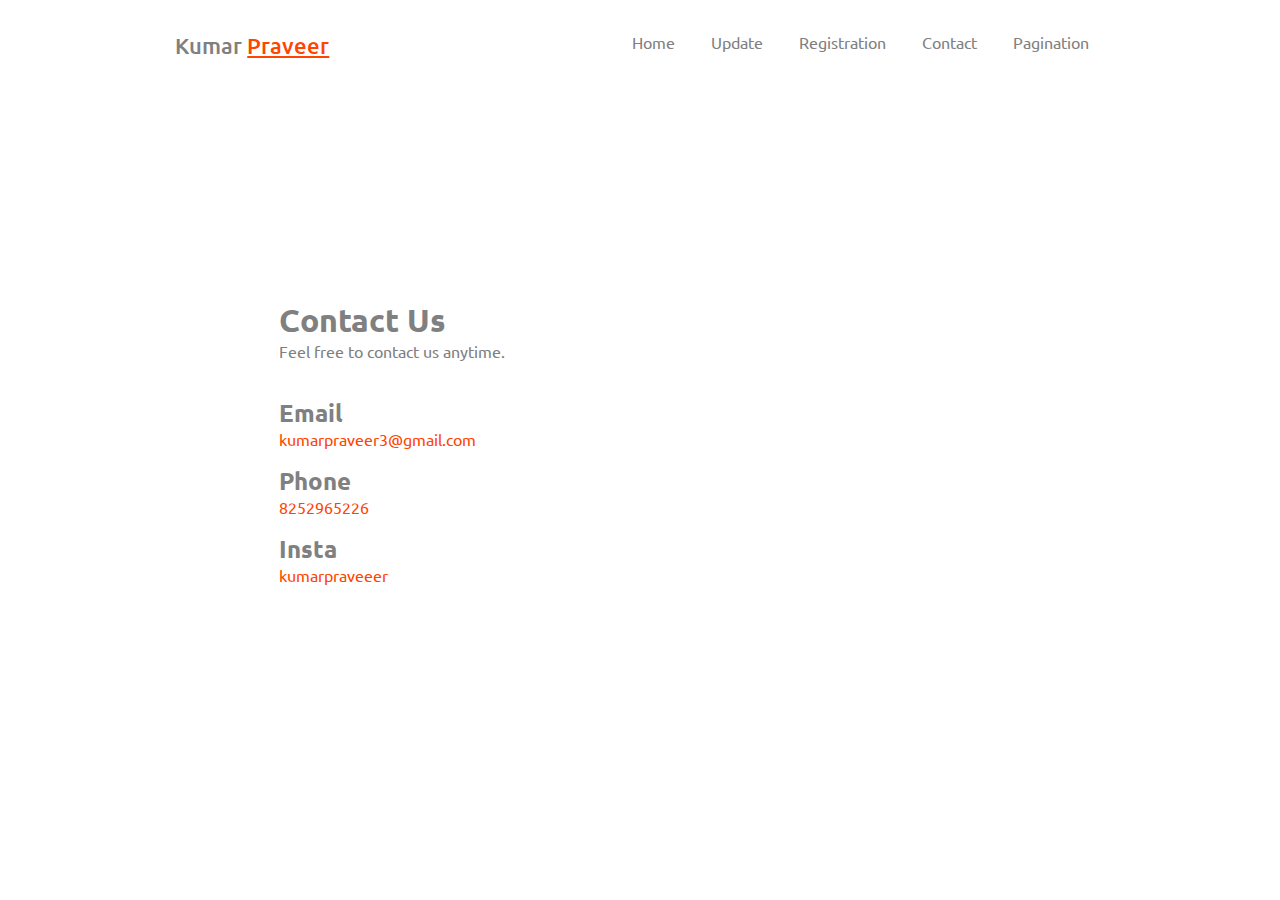
<file: contact.html>
<!DOCTYPE html>
<html lang="en">

<head>

    <title>Contact</title>
    <link rel="preconnect" href="https://fonts.googleapis.com">
    <link rel="preconnect" href="https://fonts.gstatic.com" crossorigin>
    <link
        href="https://fonts.googleapis.com/css2?family=Open+Sans:ital,wght@0,300;0,400;0,500;0,600;0,700;0,800;1,300;1,400;1,500;1,600;1,700;1,800&family=Phudu:wght@400;500;600;700;800;900&family=Roboto:ital,wght@0,100;0,300;0,400;0,900;1,100;1,300;1,400;1,500;1,700;1,900&family=Ubuntu:ital,wght@0,300;0,400;0,500;0,700;1,300;1,400;1,500;1,700&display=swap"
        rel="stylesheet">

    <link rel="stylesheet" href="style.css">

</head>

<body>
    <div class="header">
        <div class="logo">
            <span>Kumar</span>
            <span id="praveer">Praveer</span>
        </div>
        <div class="menu">
            <ul>
                <li>
                    <a href="/">Home</a>
                </li>
                <li><a href="about.html">Update</a></li>
                <li><a href="registration.html">Registration</a></li>
                <li><a href="contact.html">Contact</a></li>
                <li><a href="pagination.html">Pagination</a></li>
            </ul>
        </div>
    </div>


    <div class="contact-us">
        <div class="info">
            <h1>Contact Us</h1>
            <p class="contact-para">
                Feel free to contact us anytime.
            </p>
            <br>
            <h2>Email</h2>
            <p>kumarpraveer3@gmail.com</p>
            <h2>Phone</h2>
            <p>8252965226</p>
            <h2>Insta</h2>
            <p>kumarpraveeer</p>
        </div>
        <div>
            <iframe
                src="https://www.google.com/maps/embed?pb=!1m18!1m12!1m3!1d14667.23549038913!2d77.38896749601774!3d23.213634970895082!2m3!1f0!2f0!3f0!3m2!1i1024!2i768!4f13.1!3m3!1m2!1s0x397c42e43fe40941%3A0x10377d4af64ac6e9!2sMaulana%20Azad%20National%20Institute%20of%20Technology%2C%20Bhopal%2C%20Madhya%20Pradesh!5e0!3m2!1sen!2sin!4v1699215540498!5m2!1sen!2sin"
                width="400" height="350" style="border:0;" allowfullscreen="" loading="lazy"
                referrerpolicy="no-referrer-when-downgrade"></iframe>
        </div>
        <!-- <div class="image-section">
            <img src="contactus.png" alt="">
        </div> -->
    </div>


</body>

</html>
</file>
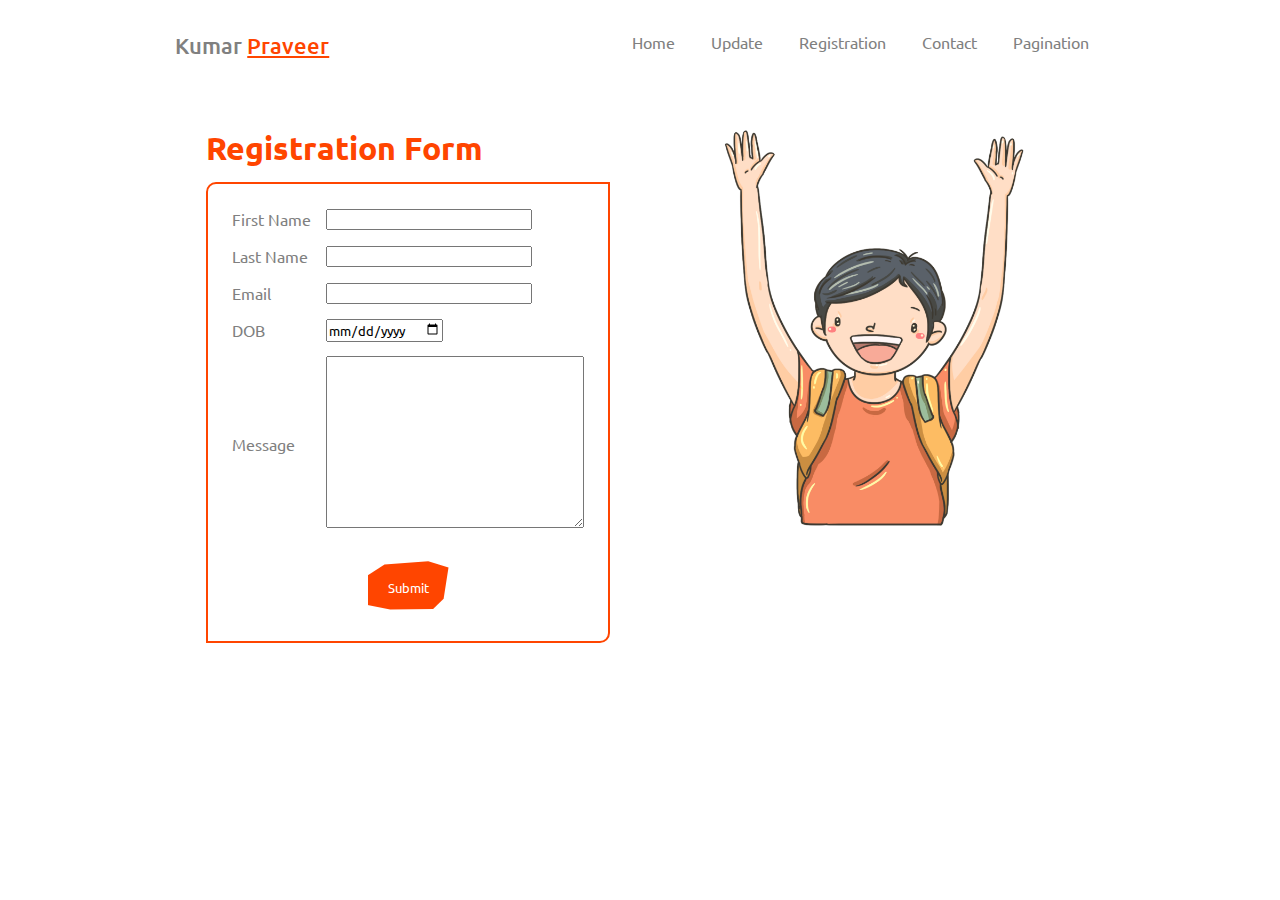
<file: registration.html>
<!DOCTYPE html>
<html lang="en">

<head>

    <title>Registration</title>
    <link rel="preconnect" href="https://fonts.googleapis.com">
    <link rel="preconnect" href="https://fonts.gstatic.com" crossorigin>
    <link
        href="https://fonts.googleapis.com/css2?family=Open+Sans:ital,wght@0,300;0,400;0,500;0,600;0,700;0,800;1,300;1,400;1,500;1,600;1,700;1,800&family=Phudu:wght@400;500;600;700;800;900&family=Roboto:ital,wght@0,100;0,300;0,400;0,900;1,100;1,300;1,400;1,500;1,700;1,900&family=Ubuntu:ital,wght@0,300;0,400;0,500;0,700;1,300;1,400;1,500;1,700&display=swap"
        rel="stylesheet">

    <link rel="stylesheet" href="style.css">

</head>

<body>

    <div class="header">
        <div class="logo">
            <span>Kumar</span>
            <span id="praveer">Praveer</span>
        </div>
        <div class="menu">
            <ul>
                <li>
                    <a href="/">Home</a>
                </li>
                <li><a href="about.html">Update</a></li>
                <li><a href="registration.html">Registration</a></li>
                <li><a href="contact.html">Contact</a></li>
                <li><a href="pagination.html">Pagination</a></li>

            </ul>
        </div>
    </div>

    <div class="registration-form">
        <div class="table-section">
            <h1>Registration Form</h1>
            <table>
                <tr>
                    <td>First Name</td>
                    <td><input type="text"></td>
                </tr>
                <tr>
                    <td>Last Name</td>
                    <td><input type="text"></td>
                </tr>
                <tr>
                    <td>Email</td>
                    <td><input type="email" name="" id=""></td>
                </tr>
                <tr>
                    <td>DOB</td>
                    <td><input type="date" name="" id=""></td>
                </tr>
                <tr>
                    <td>Message</td>
                    <td><textarea name="" id="" cols="30" rows="10"></textarea></td>
                </tr>
                <tr>
                    <td colspan="2" style="text-align: center;">
                        <button>Submit</button>
                    </td>
                </tr>
            </table>
        </div>
        <div class="image-section">
            <img src="registration.png" alt="boy">
        </div>
    </div>

</body>

</html>
</file>
<file: style.css>
* {
  margin: 0;
  padding: 0;
  box-sizing: border-box;
  font-family: "Open Sans", sans-serif;
  font-family: "Phudu", cursive;
  font-family: "Roboto", sans-serif;
  font-family: "Ubuntu", sans-serif;
}

#background-video {
  position: fixed;
  left: 0;
  right: 0;
  top: 5em;
  bottom: 0;
  z-index: -1;
}

#background-video::after {
  content: "";
  position: absolute;
  top: 0;
  left: 0;
  height: 100%;
  width: 100%;
  background-color: rgba(0, 0, 0, 0.77);
}

.header {
  padding: 2em;
  display: flex;
  justify-content: space-around;
  position: fixed;
  z-index: 10;
  width: 100%;
  overflow: hidden;
  background-color: white;
}
.header .logo {
  font-size: 1.4em;
  font-weight: 500;
  cursor: pointer;
  color: gray;
}
.header .menu ul li {
  list-style: none;
  display: inline-block;
  padding: 0 1em;
  cursor: pointer;
}
.header .menu ul li :hover {
  color: orangered;
}

.home-sec {
  height: 100vh;
  display: flex;
  justify-content: center;
  align-items: center;
}
.home-sec .content {
  width: 40%;
  color: white;
}
.home-sec .content h1 {
  line-height: 1.5em;
}
.home-sec .image-container {
  height: 400px;
}
.home-sec .image-container video {
  height: 100%;
  -webkit-clip-path: polygon(52% 11%, 100% 0, 94% 39%, 100% 98%, 70% 100%, 39% 88%, 0 100%, 0 46%, 8% 21%, 13% 2%);
          clip-path: polygon(52% 11%, 100% 0, 94% 39%, 100% 98%, 70% 100%, 39% 88%, 0 100%, 0 46%, 8% 21%, 13% 2%);
}

a {
  text-decoration: none;
  color: gray;
}

#praveer {
  color: orangered;
  text-decoration: underline;
}

.hame-para {
  margin-top: 0.6em;
  width: 80%;
  text-align: justify;
}

button {
  margin-top: 1em;
  cursor: pointer;
  background-color: orangered;
  border: none;
  color: white;
  padding: 1.5em 1.5em;
  -webkit-clip-path: polygon(21% 9%, 75% 3%, 100% 14%, 94% 69%, 81% 87%, 28% 88%, 0% 80%, 0 28%);
          clip-path: polygon(21% 9%, 75% 3%, 100% 14%, 94% 69%, 81% 87%, 28% 88%, 0% 80%, 0 28%);
}
button a {
  color: white;
}

.registration-form {
  padding-top: 8em;
  display: flex;
  justify-content: center;
}
.registration-form .table-section h1 {
  color: orangered;
  margin-bottom: 0.4em;
}
.registration-form .table-section table {
  border: 2px solid orangered;
  border-top-left-radius: 10px;
  border-bottom-right-radius: 10px;
  padding: 1em;
  color: gray;
}
.registration-form .table-section table tr td {
  padding: 0.4em;
}
.registration-form .image-section {
  height: 400px;
}
.registration-form .image-section img {
  padding-left: 4em;
  height: 100%;
}

.contact-us {
  display: flex;
  justify-content: center;
  align-items: center;
  height: 100vh;
}
.contact-us .info h1 {
  color: gray;
}
.contact-us .info .contact-para {
  color: gray;
}
.contact-us .info h2 {
  color: gray;
}
.contact-us .info p {
  color: orangered;
  margin-bottom: 1em;
}
.contact-us .image-section {
  margin-left: 2em;
  height: 400px;
}
.contact-us .image-section img {
  height: 100%;
}

.about-section {
  padding-top: 7em;
}
.about-section .box-container {
  margin-bottom: 5em;
  display: flex;
  justify-content: center;
  align-items: center;
}
.about-section .box-container .image-container {
  height: 300px;
}
.about-section .box-container .image-container img {
  height: 100%;
  -webkit-clip-path: polygon(13% 7%, 80% 0%, 100% 0, 99% 60%, 76% 93%, 20% 100%, 0% 80%, 0 35%);
          clip-path: polygon(13% 7%, 80% 0%, 100% 0, 99% 60%, 76% 93%, 20% 100%, 0% 80%, 0 35%);
}
.about-section .box-container .content-section {
  width: 50%;
  margin-left: 2em;
  margin-right: 2em;
}
.about-section .box-container .content-section h1 {
  color: orangered;
}
.about-section .box-container .content-section p {
  margin-top: 0.5em;
  color: gray;
  text-align: justify;
}

.pagination-section {
  padding-top: 8em;
}
.pagination-section .image-container {
  margin-bottom: 2em;
}
.pagination-section .image-container #images_section {
  height: 400px;
  width: 600px;
  margin: 0 auto;
  -webkit-clip-path: polygon(50% 0%, 76% 0, 100% 0, 100% 60%, 95% 98%, 47% 95%, 5% 94%, 7% 66%, 2% 35%, 3% 7%);
          clip-path: polygon(50% 0%, 76% 0, 100% 0, 100% 60%, 95% 98%, 47% 95%, 5% 94%, 7% 66%, 2% 35%, 3% 7%);
}
.pagination-section .image-container #images_section img {
  height: 100%;
  width: 100%;
}
.pagination-section .pagination {
  display: flex;
  align-items: center;
  justify-content: center;
}
.pagination-section .pagination ul {
  display: flex;
  cursor: pointer;
}
.pagination-section .pagination ul :hover {
  background-color: orangered;
  color: white;
}
.pagination-section .pagination ul li {
  list-style: none;
  padding: 0.7em 1em;
  border-radius: 100%;
  margin: 0.4em;
}
.pagination-section .pagination ul .active {
  background-color: orangered;
  color: white;
}
.pagination-section .pagination .btn1,
.pagination-section .pagination .btn2 {
  padding: 1em;
}

iframe {
  -webkit-clip-path: polygon(30% 0%, 70% 0%, 93% 14%, 100% 50%, 91% 90%, 9% 100%, 0 40%, 0 0);
          clip-path: polygon(30% 0%, 70% 0%, 93% 14%, 100% 50%, 91% 90%, 9% 100%, 0 40%, 0 0);
  margin: 3em;
}/*# sourceMappingURL=style.css.map */
</file>
